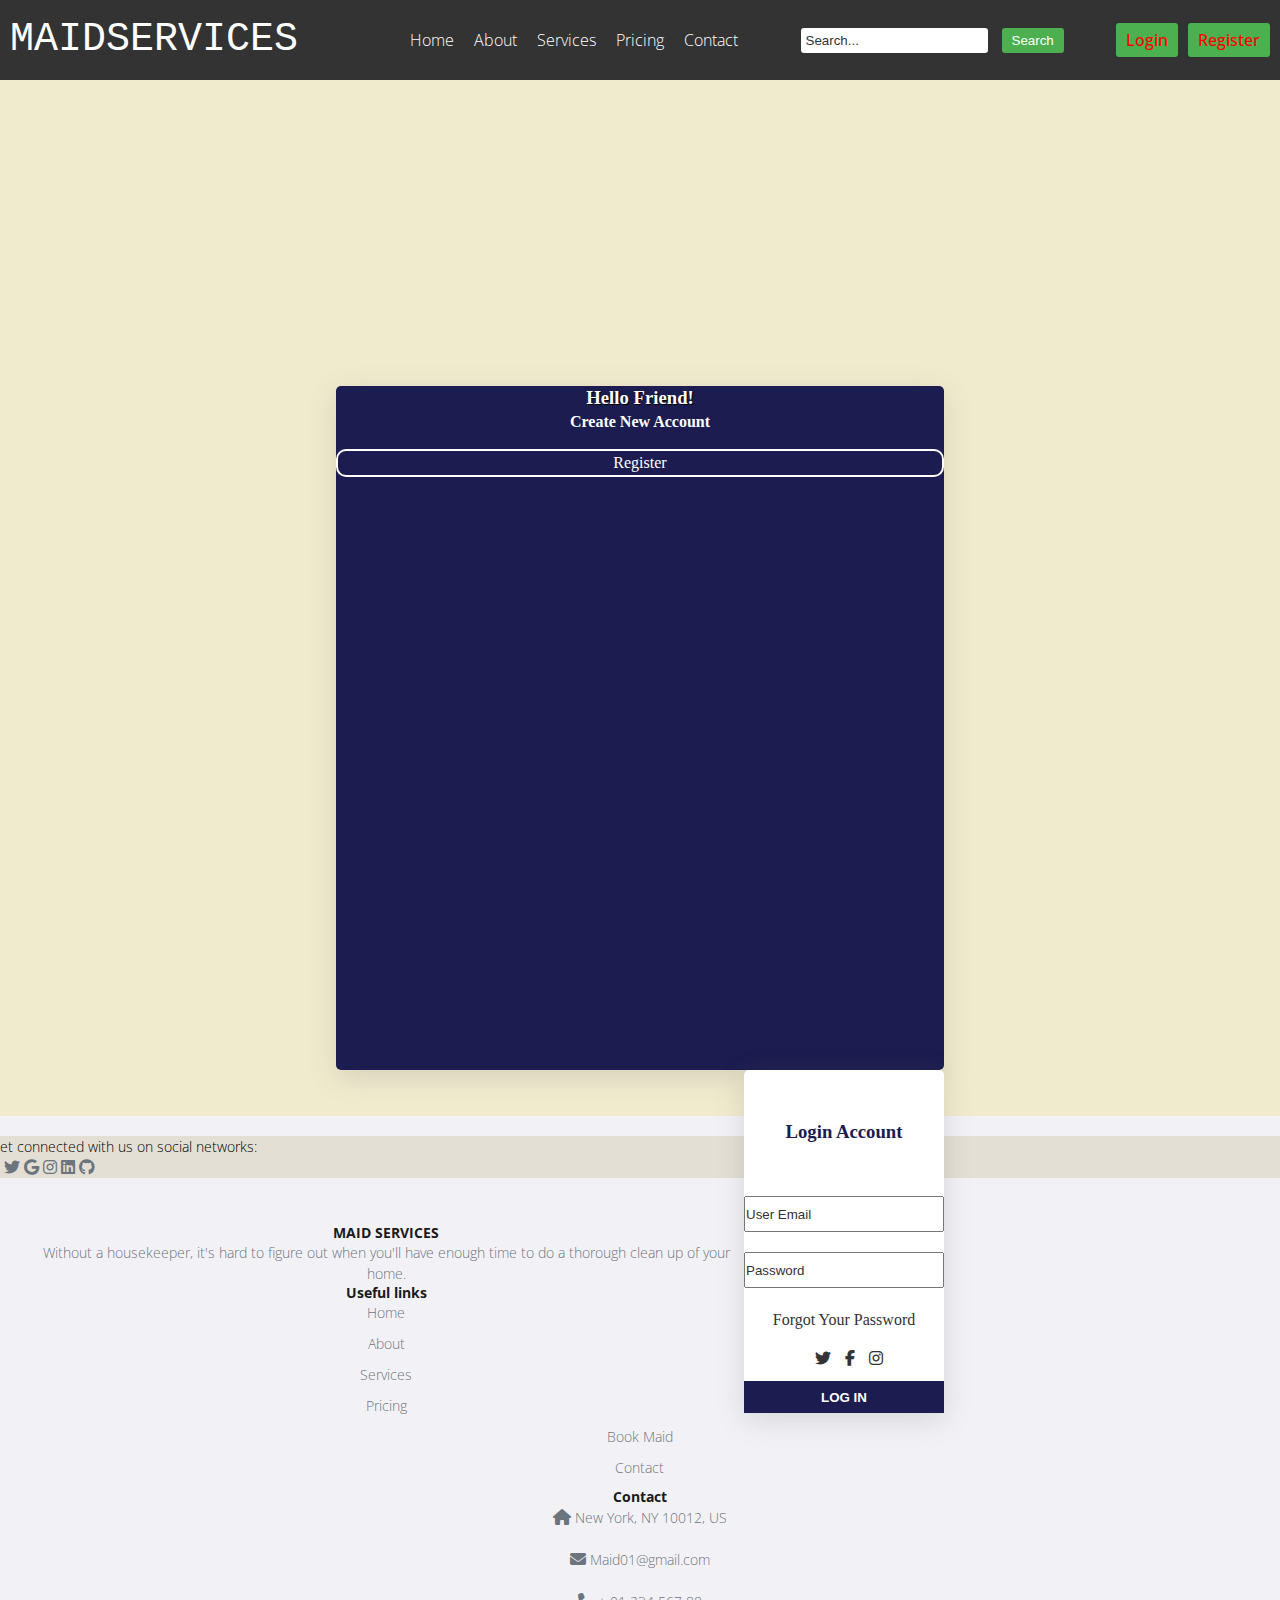
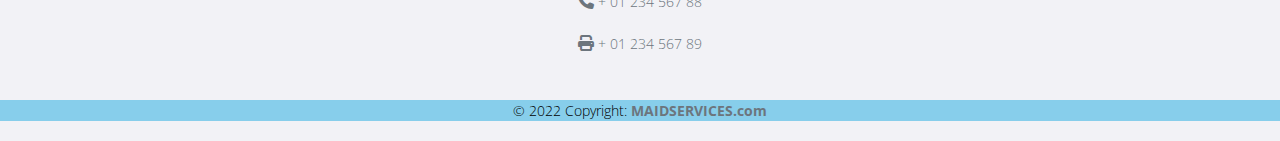
<file: maidBookingProject/src/main/webapp/index.html>
<html lang="en">
    <head>
        <meta charset="UTF-8">
        <meta http-equiv="X-UA-Compatible" content="IE=edge">
        <meta name="viewport" content="width=device-width, initial-scale=1.0">
        <title>Maid Service</title>
        
        <link href="https://cdn.jsdelivr.net/npm/bootstrap@5.3.0-alpha3/dist/css/bootstrap.min.css" rel="stylesheet" integrity="sha384-KK94CHFLLe+nY2dmCWGMq91rCGa5gtU4mk92HdvYe+M/SXH301p5ILy+dN9+nJOZ" crossorigin="anonymous">
        
        <link rel="stylesheet" href="style.css">
        <link rel="stylesheet" href="https://cdnjs.cloudflare.com/ajax/libs/font-awesome/6.2.1/css/all.min.css">

    </head>
    <body>
        <section>
            
            <nav>
                <ul>
                    <li><span style="font-style: bold; font-family: monospace; font-size: 40px;">MAIDSERVICES</span></li>
                </ul>
                <ul style="margin-left: 50px;">
                  <li><a href="#home">Home</a></li>
                  
                  <li><a href="#about">About</a></li>
                  <li><a href="#services">Services</a></li>
                  <li><a href="#pricing">Pricing</a></li>
                  <li><a href="#booking">Book Maid</a></li>
                  <li><a href="#contact">Contact</a></li>
                </ul>
                <form>
                  <input type="text" placeholder="Search...">
                  <button type="submit">Search</button>
                </form>
                <div class="user-buttons">
                 
                  <button class="btn"><a href="/maidBookingProject/register.html">Register</a></button>
                   <button class="btn"  ><a href="/maidBookingProject/logOut">Log Out</a></button>
                </div>
              </nav>
        </section>
              
            <!-- header end -->

            <!--home section start-->
        <section class="home" id="home">
            <div classs="container-fluid">
                   <div class="grid">
                      <div class="home-text">
                        <h1>need maid services? </h1>
                        <p>Without a housekeeper, it's hard to figure out when you'll have enough time to do a thorough clean up of your home. For days your bathrooms may be left dirty, furniture caked with dust and floors stained and dirty. Moreover, many areas in your home require regular cleaning to prolong their lifespan.</p>
                        <div class="btn-wrap">
                        
                                <a href="#about" class="btn">know more</a>
                            </div>
                        </div>
                        <div class="home-img">
                            <img src="images/clean.jpg"alt="img">
                        </div>
                      </div>
                        <div class="home-img">
                            <div class="circle-wrap">
                                <div class="circle"></div>
                            </div>
                        </div>

                    
                   </div>
            </div>
        </section>
            <!--home section  end-->


            <!-- about section start -->

            <section class="about section-padding" id="about">
                <div class="container">
                    <div class="grid">
                        <div class="about-img">
                            <div class="img-box">
                                <img src="images/cleaning.jpg" alt="img">
                                <div class="box box-1">
                                    <span>2.5k</span>
                                    <p>satisfied clients</p>
                                </div>
                            </div>
                        </div>
                        <div class="about-text">
                            <div class="section-title">
                                <span class="title">---- About Us ----</span>
                                <h2 class="sub-title">we're cleaning since 2022</h2>

                            </div>
                            <p>Sweeping, mopping, dusting, and vacuuming to remove dirt, debris, and dust from floors and other surfaces.</p>
                            <p>Washing windows and walls as well as polishing woodwork as needed. Scrubbing toilets, showers, baths, and bathroom sinks as well as removing mildew buildup and mold from various surfaces.A Cleaner is responsible for all basic cleaning in and around the facility or office building. This can entail dusting, mopping, sweeping, vacuuming, and cleaning smudges off windows and doors.</p>
                        </div>
                    </div>
                </div>
            </section>
            <!-- about section end -->


            <!-- service section start -->

            <section class="services section-padding" id="services">
                <div class="container">
                    <div class="section-title">
                        <span class="title">--- Services ---</span>
                                <h2 class="sub-title">what we do</h2>

                    </div>
                    <div class="grid">
                        <!-- services item start -->
                        <div class="services-item">
                            <div class="img-box">
                                <img src="images/floor-cleaning.webp" alt="floor" style="width: 100%; height: 150px;">
                            </div>
                            <h3>Floor Cleaning</h3>
                        </div>
                        <div class="services-item">
                            <div class="img-box">
                                <img src="images/bathroom.jpg" alt="bathroom" style="width: 100%; height: 150px;">
                            </div>
                            <h3>Bathroom Cleaning</h3>
                        </div>
                        <div class="services-item">
                            <div class="img-box">
                                <img src="images/carpet.webp" alt="carpet" >
                            </div>
                            <h3>Carpet Cleaning</h3>
                        </div>
                        <div class="services-item">
                            <div class="img-box">
                                <img src="images/window.jpg" alt="window" style="width: 100%; height: 150px;">
                            </div>
                            <h3>Window Cleaning</h3>
                        </div>
                        
                        <!--services item end  -->
                    </div>
                </div>
            </section>
            <!--service section end-->

            <!--pricing section start-->
            <section class="pricing section-padding" id="pricing">
                <div class="container">
                    <div class="section-title">
                        <span class="title">--- pricing ---</span>
                        <h2 class="sub-title">our pricing plans</h2>
                    </div>
                    <div class="grid">
                        <!--basic plan start-->
                        <div class="pricing-item">
                             <div class="pricing-header">
                                <h3 style="color:red">Basic</h3>
                                <div class="price"><span>$299</span> monthly</div>
                             </div>
                             <div class="pricing-body"></div>
                             <ul>
                                <li><i class="fas fa-check"></i>Floor Cleaning</li>
                                <li><i class="fas fa-check"></i>Window Cleaning</li>
                                <li><i class="fas fa-times"></i>Carpet Cleaning</li>
                                <li><i class="fas fa-times"></i>Bathroom Cleaning</li>
                                <li><i class="fas fa-times"></i>Kitchen Cleaning</li>
                                
                             </ul>
                             <div class="pricing-footer">
                                <a href="#" class="btn">Get Started</a>
                             </div>
                        </div>
                        <!--basic plan end-->

                        <!--standard plan start-->
                        <div class="pricing-item">
                            <div class="pricing-header">
                               <h3 style="color:red">Standard</h3>
                               <div class="price"><span>$499</span> monthly</div>
                            </div>
                            <div class="pricing-body"></div>
                            <ul>
                               <li><i class="fas fa-check"></i>Floor Cleaning</li>
                               <li><i class="fas fa-check"></i>Bathroom Cleaning</li>
                               <li><i class="fas fa-check"></i>Carpet Cleaning</li>
                               <li><i class="fas fa-times"></i>Window Cleaning</li>
                               <li><i class="fas fa-times"></i>Kitchen Cleaning</li>
                               

                               
                            </ul>
                            <div class="pricing-footer">
                               <a href="#" class="btn">Get Started</a>
                            </div>
                       </div>
                        <!--standard plan end-->

                        <!--premium plan start-->
                        <div class="pricing-item">
                            <div class="pricing-header">
                               <h3 style="color:red">Premium</h3>
                               <div class="price"><span>$999</span> monthly</div>
                            </div>
                            <div class="pricing-body"></div>
                            <ul>
                               <li><i class="fas fa-check"></i>Floor Cleaning</li>
                               <li><i class="fas fa-check"></i>Bathroom Cleaning</li>
                               <li><i class="fas fa-check"></i>Carpet Cleaning</li>
                               <li><i class="fas fa-check"></i>Window Cleaning</li>
                               <li><i class="fas fa-check"></i>Kitchen Cleaning</li>
                               
                            </ul>
                            <div class="pricing-footer">
                               <a href="#" class="btn">Get Started</a>
                            </div>
                       </div>
                        <!--premium plan end-->
                    </div>
                </div>
            </section>
            <!--pricing section end-->
            
            <!-- booking section -->
                <div class="container" id="product-cards">
                <div class="section-title">
                    <span class="title" style="color:darkturquoise">--- booking ---</span>
                <h1 class="text-center">Book Maids</h1>
                <div class="row" style="margin-top: 30px;">
                  <div class="col-md-3 py-3 py-md-0">
                    <div class="card" >
                      <img src="images/floor-cleaning.webp" alt="" width="300px">
                      <div class="card-body">
                      
                        <h3>Floor Cleaning</h3>
                        <p>Exclusive floor cleaning finish</p>
                        <div class="star">
                          <i class="fas fa-star checked"></i>
                          <i class="fas fa-star checked"></i>
                          <i class="fas fa-star checked"></i>
                          <i class="fas fa-star checked"></i>
                        </div>
                        
                      </div>
                   <!--   <a class="btn"><button onclick="postOne()">Book Now</button></a> 
                      <button class="btn" onclick="postOne()">Book Now</button>   -->  
                   
                    <button class="btn" onclick="postOne()">Book Now</button>
                    </div>
                  </div>
                
                
      
      
                  <div class="col-md-3 py-3 py-md-0">
                    <div class="card">
                      <img src="images/kitchen.jpeg" alt=""  height="170px"width="300px">
                      <div class="card-body">
                        <h3>Kitchen Cleaning</h3>
                        <p>Super clean with all protection</p>
                        <div class="star">
                          <i class="fas fa-star checked"></i>
                          <i class="fas fa-star checked"></i>
                          <i class="fas fa-star checked"></i>
                          <i class="fas fa-star checked"></i>
                        </div>
                        
                      </div>
                      <button class="btn" onclick="postTwo()">Book Now</button>
                    </div>
                  </div>
      
      
                  <div class="col-md-3 py-3 py-md-0">
                    <div class="card">
                      <img src="images/dusting.jpeg" alt="" height="170px"width="300px">
                      <div class="card-body">
                        <h3>Dusting Furniture</h3>
                        <p>Efficient in cleaning furniture </p>
                        <div class="star">
                          <i class="fas fa-star checked"></i>
                          <i class="fas fa-star checked"></i>
                          <i class="fas fa-star checked"></i>
                          <i class="fas fa-star checked"></i>
                        </div>
                        
                      </div>
                       <button class="btn" onclick="postThree()">Book Now</button> 
                    </div>
                  </div>
      
                  <div class="col-md-3 py-3 py-md-0">
                    <div class="card">
                      <img src="images/bathroom.jpg" alt="" height="170px"width="300px">
                      <div class="card-body">
                        <h3>Bathroom Cleaning</h3>
                        <p>Shine marbles in bathroom</p>
                        <div class="star">
                          <i class="fas fa-star checked"></i>
                          <i class="fas fa-star checked"></i>
                          <i class="fas fa-star checked"></i>
                          <i class="fas fa-star checked"></i>
                        </div>
                        
                      </div>
                       <button class="btn" onclick="postFour()">Book Now</button> 
                    </div>
                  </div>
      
      
                  <div class="col-md-3 py-3 py-md-0">
                    <div class="card">
                      <img src="images/carpet.webp" alt="" height="170px" width="400px">
                      <div class="card-body">
                        <h3>Carpet Cleaning</h3>
                        <p> Leave not a spek of dust</p>
                        <div class="star">
                          <i class="fas fa-star checked"></i>
                          <i class="fas fa-star checked"></i>
                          <i class="fas fa-star checked"></i>
                          <i class="fas fa-star checked"></i>
                        </div>
                       
                      </div>
                       <button class="btn" onclick="postFive()">Book Now</button> 
                    </div>
                  </div>
      
      
      
                  <div class="col-md-3 py-3 py-md-0">
                    <div class="card">
                      <img src="images/door.jpeg" alt="" height="210px" width="500px">
                      <div class="card-body">
                        <h3>Door Cleaning</h3>
                        <p>Ultimate door cleaning</p>
                        <div class="star">
                          <i class="fas fa-star checked"></i>
                          <i class="fas fa-star checked"></i>
                          <i class="fas fa-star checked"></i>
                          <i class="fas fa-star checked"></i>
                        </div>
                       
                      </div>
                       <button class="btn" onclick="postSix()">Book Now</button> 
                    </div>
                  </div>
      
      
      
                  <div class="col-md-3 py-3 py-md-0">
                    <div class="card">
                      <img src="images/washing.jpeg" alt="">
                      <div class="card-body">
                        <h3>Washing clothes</h3>
                        <p> Wasing clothes with extra care </p>
                        <div class="star">
                          <i class="fas fa-star checked"></i>
                          <i class="fas fa-star checked"></i>
                          <i class="fas fa-star checked"></i>
                          <i class="fas fa-star checked"></i>
                        </div>
                        
                      </div>
                      <button class="btn" onclick="postSeven()">Book Now</button> 
                    </div>
                  </div>
      
                  <div class="col-md-3 py-3 py-md-0">
                    <div class="card">
                      <img src="images/window.jpg" alt="" >
                      <div class="card-body">
                        <h3>Window Cleaning</h3>
                        <p>Cleaning window to shine </p>
                        <div class="star">
                          <i class="fas fa-star checked"></i>
                          <i class="fas fa-star checked"></i>
                          <i class="fas fa-star checked"></i>
                          <i class="fas fa-star checked"></i>
                        </div>
                        
                      </div>
                      <button class="btn" onclick="postEight()">Book Now</button> 
                    </div>
                   
                  </div>
                </div>
           
           

            <!-- contact section start -->
            <section id="Contact" class="contact">
                
                
            <div class="container">
                <div class="section-title">
                    <span class="title" style="color: darkturquoise; text-align: center;">--- contact  ---</span>
            <div class="row">
        
        
                
                    <form action="">
                        <h3>Have Any Questions?</h3>
                        <input type="text" placeholder="Your Name" required class="box">
                        <input type="email" placeholder="Your Email" required class="box">
                        <textarea class="box" required placeholder="Your Message" name="" id="" cols="30" rows="10"></textarea>
                        <button class="btn">Send</button>
                    </form>
        
            </div>
        
            </section>
            
            <!-- contact section end-->

             <!-- footer -->
            <footer class="foot">
              <!-- Section: Social media -->
              <section class="d-flex justify-content-center justify-content-lg-between p-4 border-bottom">
                <!-- Left -->
                <div class="me-5 d-none d-lg-block">
                  <span>Get connected with us on social networks:</span>
                </div>
                <!-- Left -->
            
                <!-- Right -->
                <div>
                  <a href="" class="me-4 text-reset">
                    <i class="fab fa-facebook-f" style="font-size: medium;"></i>
                  </a>
                  <a href="" class="me-4 text-reset">
                    <i class="fab fa-twitter" style="font-size: medium;"></i>
                  </a>
                  <a href="" class="me-4 text-reset">
                    <i class="fab fa-google" style="font-size: medium;"></i>
                  </a>
                  <a href="" class="me-4 text-reset">
                    <i class="fab fa-instagram" style="font-size: medium;"></i>
                  </a>
                  <a href="" class="me-4 text-reset">
                    <i class="fab fa-linkedin" style="font-size: medium;"></i>
                  </a>
                  <a href="" class="me-4 text-reset">
                    <i class="fab fa-github" style="font-size: medium;"></i>
                  </a>
                </div>
                <!-- Right -->
              </section>
              <!-- Section: Social media -->
            
              <!-- Section: Links  -->
              <section class="">
                <div class="container text-center text-md-start mt-5">
                  <!-- Grid row -->
                  <div class="row mt-3">
                    <!-- Grid column -->
                    <div class="col-md-3 col-lg-4 col-xl-3 mx-auto mb-4">
                      <!-- Content -->
                      <h4 class="text-uppercase fw-bold mb-4">
                        MAID SERVICES
                      </h4>
                      <p>
                        Without a housekeeper, it's hard to figure out when you'll have enough time to do a thorough clean up of your home. 
                      </p>
                    </div>
                   
            
                    <!-- Grid column -->
                    <div class="col-md-3 col-lg-4 col-xl-3 mx-auto mb-4">
                      <!-- Links -->
                      <h4 class="text-uppercase fw-bold mb-4">Useful links</h4>
                              <ul>
                                <li><a href="#home">Home</a></li>
                  
                                <li><a href="#about">About</a></li>
                                <li><a href="#services">Services</a></li>
                                <li><a href="#pricing">Pricing</a></li>
                                <li><a href="#booking">Book Maid</a></li>
                                <li><a href="#contact">Contact</a></li>
                              </ul>
                    </div>
                    <!-- Grid column -->
            
                    <!-- Grid column -->
                    <div class="col-md-4 col-lg-3 col-xl-3 mx-auto mb-md-0 mb-4">
                      <!-- Links -->
                      <h4 class="text-uppercase fw-bold mb-4">Contact</h4>
                      <p><i class="fa-solid fa-house" style="font-size: medium;"></i>  New York, NY 10012, US</p><br>
                      <p>
                        <i class="fas fa-envelope me-3" style="font-size: medium;"></i>
                        Maid01@gmail.com
                      </p><br>
                      <p><i class="fas fa-phone me-3" style="font-size: medium;"></i> + 01 234 567 88</p><br>
                      <p><i class="fas fa-print me-3" style="font-size: medium;"></i> + 01 234 567 89</p>
                    </div>
                    <!-- Grid column -->
                  </div>
                  <!-- Grid row -->
                </div>
              </section>
              <!-- Section: Links  -->
            
              <!-- Copyright -->
              <div class="text-center p-4" style="background-color: skyblue;">
                © 2022 Copyright:
                <a class="text-reset fw-bold" href="wwwmaidservices.com">MAIDSERVICES.com</a>
              </div>
              <!-- Copyright -->
            </footer>
            <!-- Footer -->
                  </div>
                </div>
            
            
            <!-- 
            
              <script src="./main.js">        
        </script>
             -->
       
        <script>    
        
     // header bg reveal
 
     
        
     
     
     
         function Redirect() {
               window.location = "login.html";
            }   
     
        function autoValidatorCookie(){
    	  
    	 var temp= document.cookie;
    
    	 if(temp.length <= 0){
    		
         		
         		let buttons = document.getElementsByClassName("btn");
         		for (let i = 0; i < buttons.length; i++) {
         		  buttons[i].disabled=true;
         		}	    	
         		 setTimeout('Redirect()', 100); 
    	 }
    	
            }
       
        	 setInterval(autoValidatorCookie, 100);
               
         
          function postOne(){

         var temp1 =  document.cookie.split(";")[0]
         temp1= temp1.split("=")[1];
         var name = document.cookie.split(";")[1];
         name= name.split("=")[1];

          var lname= name.split("_")[1];
          var fname= name.split("_")[0];
           var data= { "email": `${temp1}`  , "FirstName": `${fname}` , "LastName": `${lname}` , "Ordered_Service": "Floor Cleaning" }  
           //console.log("in function parameter  " , data  )
          // console.log("in function parameter  ", document.cookie.split(";") )
           var temp= "para="+JSON.stringify(data);

          
          params = {
                             method : 'post',
                             headers : { 'Content-Type': 'application/json'  } ,
                             body : temp
          }

        const url= "http://localhost:8080/maidBookingProject/serviceBooking"

          fetch(url, params).then(res=>res.text() ).then(data=>{   }  );



        }


          function postTwo(){

              var temp1 =  document.cookie.split(";")[0]
              temp1= temp1.split("=")[1];
              var name = document.cookie.split(";")[1];
              name= name.split("=")[1];

               var lname= name.split("_")[1];
               var fname= name.split("_")[0];
               var data= { "email": `${temp1}`  , "FirstName": `${fname}` , "LastName": `${lname}` , "Ordered_Service": "Kitchen Cleaning" }  
               
               var temp= "para="+JSON.stringify(data);

               
               params = {
                                  method : 'post',
                                  headers : { 'Content-Type': 'application/json'  } ,
                                  body : temp
               }

             const url= "http://localhost:8080/maidBookingProject/serviceBooking"

               fetch(url, params).then(res=>res.text() ).then(data=>{ console.log(data)  }  );



             }

     

          function postThree(){

              var temp1 =  document.cookie.split(";")[0]
              temp1= temp1.split("=")[1];
              var name = document.cookie.split(";")[1];
              name= name.split("=")[1];

               var lname= name.split("_")[1];
               var fname= name.split("_")[0];
               var data= { "email": `${temp1}`  , "FirstName": `${fname}` , "LastName": `${lname}` , "Ordered_Service": "Dusting Furniture" }  
               
               var temp= "para="+JSON.stringify(data);

               
               params = {
                                  method : 'post',
                                  headers : { 'Content-Type': 'application/json'  } ,
                                  body : temp
               }

             const url= "http://localhost:8080/maidBookingProject/serviceBooking"

               fetch(url, params).then(res=>res.text() ).then(data=>{ console.log(data)  }  );



             }


          function postFour(){

              var temp1 =  document.cookie.split(";")[0]
              temp1= temp1.split("=")[1];
              var name = document.cookie.split(";")[1];
              name= name.split("=")[1];

               var lname= name.split("_")[1];
               var fname= name.split("_")[0];
               var data= { "email": `${temp1}`  , "FirstName": `${fname}` , "LastName": `${lname}` , "Ordered_Service": "Bathroom Cleaning" }  
               
               var temp= "para="+JSON.stringify(data);

               
               params = {
                                  method : 'post',
                                  headers : { 'Content-Type': 'application/json'  } ,
                                  body : temp
               }

             const url= "http://localhost:8080/maidBookingProject/serviceBooking"

               fetch(url, params).then(res=>res.text() ).then(data=>{ console.log(data)  }  );



             }

          
          function postFive(){

              var temp1 =  document.cookie.split(";")[0]
              temp1= temp1.split("=")[1];
              var name = document.cookie.split(";")[1];
              name= name.split("=")[1];

               var lname= name.split("_")[1];
               var fname= name.split("_")[0];
               var data= { "email": `${temp1}`  , "FirstName": `${fname}` , "LastName": `${lname}` , "Ordered_Service": "Carpet Cleaning" }  
               
               var temp= "para="+JSON.stringify(data);

               
               params = {
                                  method : 'post',
                                  headers : { 'Content-Type': 'application/json'  } ,
                                  body : temp
               }

             const url= "http://localhost:8080/maidBookingProject/serviceBooking"

               fetch(url, params).then(res=>res.text() ).then(data=>{ console.log(data)  }  );



             }


          function postSix(){

              var temp1 =  document.cookie.split(";")[0]
              temp1= temp1.split("=")[1];
              var name = document.cookie.split(";")[1];
              name= name.split("=")[1];

               var lname= name.split("_")[1];
               var fname= name.split("_")[0];
               var data= { "email": `${temp1}`  , "FirstName": `${fname}` , "LastName": `${lname}` , "Ordered_Service": "Door Cleaning" }  
               
               var temp= "para="+JSON.stringify(data);

               
               params = {
                                  method : 'post',
                                  headers : { 'Content-Type': 'application/json'  } ,
                                  body : temp
               }

             const url= "http://localhost:8080/maidBookingProject/serviceBooking"

               fetch(url, params).then(res=>res.text() ).then(data=>{ console.log(data)  }  );



             }


          function postSeven(){

              var temp1 =  document.cookie.split(";")[0]
              temp1= temp1.split("=")[1];
              var name = document.cookie.split(";")[1];
              name= name.split("=")[1];

               var lname= name.split("_")[1];
               var fname= name.split("_")[0];
               var data= { "email": `${temp1}`  , "FirstName": `${fname}` , "LastName": `${lname}` , "Ordered_Service": "Washing Clothes" }  
               
               var temp= "para="+JSON.stringify(data);

               
               params = {
                                  method : 'post',
                                  headers : { 'Content-Type': 'application/json'  } ,
                                  body : temp
               }

             const url= "http://localhost:8080/maidBookingProject/serviceBooking"

               fetch(url, params).then(res=>res.text() ).then(data=>{ console.log(data)  }  );



             }


          function postEight(){

              var temp1 =  document.cookie.split(";")[0]
              temp1= temp1.split("=")[1];
              var name = document.cookie.split(";")[1];
              name= name.split("=")[1];

               var lname= name.split("_")[1];
               var fname= name.split("_")[0];
               var data= { "email": `${temp1}`  , "FirstName": `${fname}` , "LastName": `${lname}` , "Ordered_Service": "Window Cleaning" }  
               
               var temp= "para="+JSON.stringify(data);

               
               params = {
                                  method : 'post',
                                  headers : { 'Content-Type': 'application/json'  } ,
                                  body : temp
               }

             const url= "http://localhost:8080/maidBookingProject/serviceBooking"

               fetch(url, params).then(res=>res.text() ).then(data=>{ console.log(data)  }  );



             }

          
            function func(){
        		
        		console.log("It is okay...")
        	}
          
          
          
        
        </script>
        
    </body>
    </html>
</file>
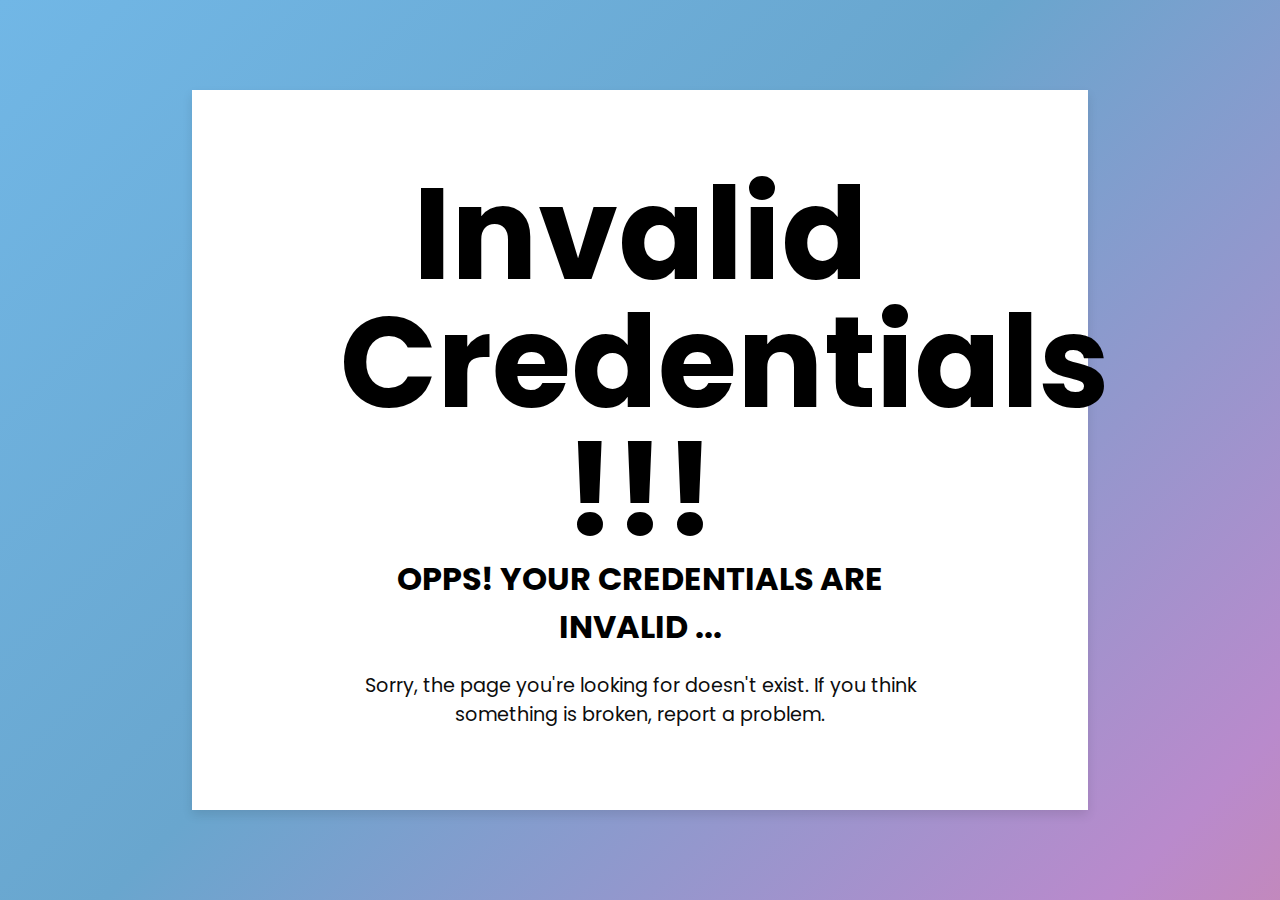
<file: maidBookingProject/src/main/webapp/errorPage.html>
<!DOCTYPE html>
<!-- Created By CodingNepal -->
<html lang="en" dir="ltr">
   <head>
      <meta charset="utf-8">
      
      <style>
 @import url('https://fonts.googleapis.com/css?family=Poppins:400,500,600,700&display=swap');

  *{
  margin: 0;
  padding: 0;
  outline: none;
  box-sizing: border-box;
  font-family: 'Poppins', sans-serif;
}
body{
  height: 100vh;
  background: -webkit-repeating-linear-gradient(-45deg, #71b7e6, #69a6ce, #b98acc, #ee8176, #b98acc, #69a6ce, #9b59b6);
  background-size: 400%;
}
#error-page{
  position: absolute;
  top: 10%;
  left: 15%;
  right: 15%;
  bottom: 10%;
  display: flex;
  align-items: center;
  justify-content: center;
  background: #fff;
  box-shadow: 0px 5px 10px rgba(0,0,0,0.1);
}
#error-page .content{
  max-width: 600px;
  text-align: center;
}
.content h2.header{
  font-size: 10vw;
  line-height: 1em;
  position: relative;
}
.content h2.header:after{
  position: absolute;
  content: attr(data-text);
  top: 0;
  left: 0;
  right: 0;
  background: -webkit-repeating-linear-gradient(-45deg, #71b7e6, #69a6ce, #b98acc, #ee8176, #b98acc, #69a6ce, #9b59b6);
  background-size: 400%;
  -webkit-background-clip: text;
  -webkit-text-fill-color: transparent;
  text-shadow: 1px 1px 2px rgba(255,255,255,0.25);
  animation: animate 10s ease-in-out infinite;
}
@keyframes animate {
  0%{
    background-position: 0 0;
  }
  25%{
    background-position: 100% 0;
  }
  50%{
    background-position: 100% 100%;
  }
  75%{
    background-position: 0% 100%;
  }
  100%{
    background-position: 0% 0%;
  }
}
.content h4{
  font-size: 1.5em;
  margin-bottom: 20px;
  text-transform: uppercase;
  color: #000;
  font-size: 2em;
  max-width: 600px;
  position: relative;
}
.content h4:after{
  position: absolute;
  content: attr(data-text);
  top: 0;
  left: 0;
  right: 0;
  text-shadow: 1px 1px 2px rgba(255,255,255,0.4);
  -webkit-background-clip: text;
  -webkit-text-fill-color: transparent;
}
.content p{
  font-size: 1.2em;
  color: #0d0d0d;
}
.content .btns{
  margin: 25px 0;
  display: inline-flex;
}
.content .btns a{
  display: inline-block;
  margin: 0 10px;
  text-decoration: none;
  border: 2px solid #69a6ce;
  color: #69a6ce;
  font-weight: 500;
  padding: 10px 25px;
  border-radius: 25px;
  text-transform: uppercase;
  transition: all 0.3s ease;
}
.content .btns a:hover{
  background: #69a6ce;
  color: #fff;
}
 
</style>
      <title>Error Page</title>  
   </head>
   <body>
      <div id="error-page">
         <div class="content">
            <h2 class="header" >
              Invalid Credentials !!!
            </h2>
            <h4 >
               Opps! Your credentials are invalid ...
            </h4>
            <p>
               Sorry, the page you're looking for doesn't exist. If you think something is broken, report a problem.
            </p>
           <!--<div class="btns">
               <a href="">return home</a>
               <a href="">report problem</a>
            </div>
             -->      
              </div>
      </div>
   </body>
</html>
</file>
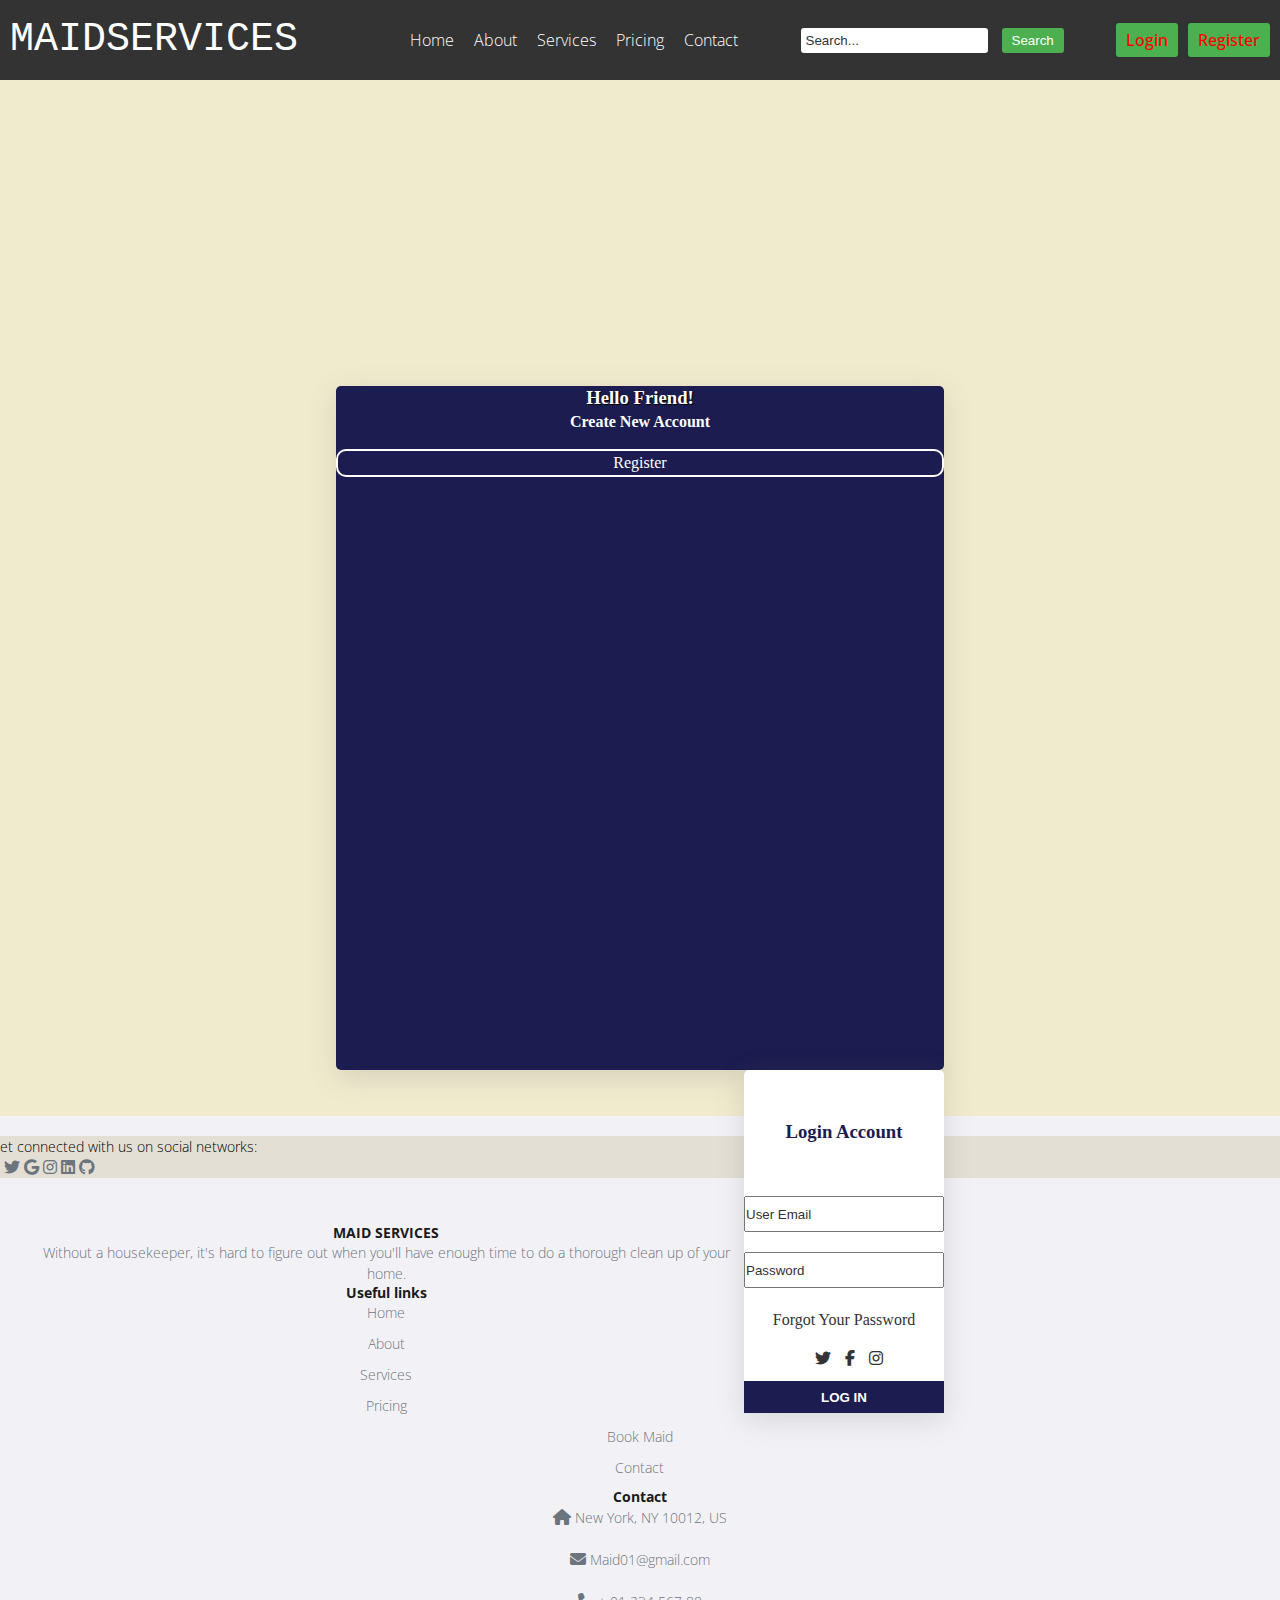
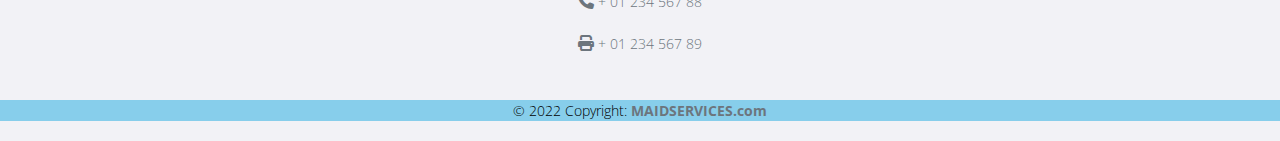
<file: maidBookingProject/src/main/webapp/login.html>
<!DOCTYPE html>
    <html lang="en">
    <head>
        <meta charset="UTF-8">
        <meta http-equiv="X-UA-Compatible" content="IE=edge">
        <meta name="viewport" content="width=device-width, initial-scale=1.0">
        <title>Maid Service</title>
        <link href="https://cdn.jsdelivr.net/npm/bootstrap@5.3.0-alpha3/dist/css/bootstrap.min.css" rel="stylesheet" integrity="sha384-KK94CHFLLe+nY2dmCWGMq91rCGa5gtU4mk92HdvYe+M/SXH301p5ILy+dN9+nJOZ" crossorigin="anonymous">
        
        <link rel="stylesheet" href="style.css">
        <link rel="stylesheet" href="https://cdnjs.cloudflare.com/ajax/libs/font-awesome/6.2.1/css/all.min.css">
        <style>
            @import url("https://fonts.googleapis.com/css2?family=Open+Sans&display=swap");
* {
  box-sizing: border-box;
}

body {
  font-family: "Open Sans", sans-serif;
  background-color: #f0eaccf3;
  font-size: 16px;
}

h1,
h2,
h3,
h4,
h5,
h6 {
  padding: 0;
  margin: 0;
}

.container {
  max-width: 98vw;
  margin: 30px auto;
  padding: 1rem;
  /* background-color: #fff; */
}

.text-center {
  text-align: center;
}

.login .container {
  max-width: 460px;
  margin: 3rem auto;
  padding: 2rem;
  border: 1px solid #ddd;
  border-radius: 0.25rem;
  background-color: #fff;
}

.input {
  appearance: none;
  display: block;
  width: 100%;
  color: #333;
  border: 1px solid rbg(180, 180, 180);
  background-color: white;
  padding: 1rem;
  border-radius: 0.25rem;
}

.input.input-error {
  border: 1px solid red;
}

.input.input-error:focus {
  border: 1px solid red;
}

.input:focus {
  outline: none;
  border: 1px solid #0084ff;
  background-clip: padding-box;
}

.error-message {
  font-size: 0.85rem;
  color: red;
}

.button {
  background-color: #0084ff;
  padding: 1rem;
  border: none;
  color: #fff;
  font-weight: bold;
  display: block;
  width: 100%;
  text-align: center;
  cursor: pointer;
  font-size: 1rem;
}

.button:hover {
  filter: brightness(110%);
}

.foot{
  margin-left:-10px;
  margin-right: -10px;
}
</style>

        
    </head>
    <body>
        
        
        <section>
            
          <nav>
              <ul>
                  <li><span style="font-style: bold; font-family: monospace; font-size: 40px;">MAIDSERVICES</span></li>
              </ul>
              <ul style="margin-left: 50px;">
                <li><a class="btnFurther" href="index.html#home">Home</a></li>
                
                <li><a class="btnFurther" href="index.html#about">About</a></li>
                <li><a class="btnFurther" href="index.html#services">Services</a></li>
                <li><a class="btnFurther" href="index.html#pricing">Pricing</a></li>
                <li><a class="btnFurther" href="index.html#contact">Contact</a></li>
              </ul>
              <form>
                <input type="text" placeholder="Search...">
                <button type="submit">Search</button>
              </form>
              <div class="user-buttons">
                <button class="btn"><a href="login.html">Login</a></button>
                <button class="btn"><a href="register.html">Register</a></button>
              </div>
            </nav>
      </section>

            <!-- login -->
           <div class="container login" style="margin-top: 90px;">
            <div class="row">
                <div class="col-md-4" id="side1">
                    <h3>Hello Friend!</h3>
                    <p>Create New Account</p>
                    <div id="btn"><a href="register.html">Register</a></div>
                </div>
                <div class="col-md-8" id="side2">
                    <h3>Login Account</h3>
                    <form action="loginPage" name="myForm" method="post" onsubmit="return validateForm()" class="inp">
                    
                        <input type="email" name="email" id="one" placeholder="User Email" required><br>
                       
                        <input type="password" name="pass" id="two" placeholder="Password" required> <br>
                         
                       <!-- <button  >Login</button> --> 
                        
                    
                   
                               <p>Forgot Your Password</p>
                    <div class="icons">
                        <i class="fa-brands fa-twitter"></i>
                        <i class="fa-brands fa-facebook-f"></i>
                        <i class="fa-brands fa-instagram"></i>
                    </div>
                    <div id="login"><button type="submit"  id="loginButton">LOG IN</button></div>  </form>
                </div>
            </div>
        </div> 
        <!--footer start-->
        <script>
        
        function Redirect() {
            window.location = "index.html";
         } 
        
        function cookieChecker(){
        	
        	 var temp= document.cookie;
        	 if(temp.length >= 1){
        		         			    	
             		 setTimeout('Redirect()', 250); 
        	 }else{ 
        		
        		let buttons = document.getElementsByClassName("btnFurther");
          		for (let i = 0; i < buttons.length; i++) {
          		     buttons[i].style.pointerEvents  = 'none';
          		}
        	 }
        }
        
        setInterval(cookieChecker, 500);
       function validateForm(){
        	
    	   console.log("The input value of login");
    	   var a= document.getElementById("one").value;
    	   var b= document.getElementById("two").value;
    	   var submitButton= document.getElementById("loginButton");
    	  
    	
    	  
    	  
    		
    		  if(a== ""){ 
    			 
    			  return false;
    		  }else if(b==""){ 
    			  
    			  return false;  		  
    	      }else{
    		   
    			return true;
    	   }
    	  
    	  
        }
        
      
        
        </script>
       
       <footer class="foot">
        <!-- Section: Social media -->
        <section class="d-flex justify-content-center justify-content-lg-between p-4 border-bottom">
          <!-- Left -->
          <div class="me-5 d-none d-lg-block">
            <span>Get connected with us on social networks:</span>
          </div>
          <!-- Left -->
      
          <!-- Right -->
          <div>
            <a href="" class="me-4 text-reset">
              <i class="fab fa-facebook-f" style="font-size: medium;"></i>
            </a>
            <a href="" class="me-4 text-reset">
              <i class="fab fa-twitter" style="font-size: medium;"></i>
            </a>
            <a href="" class="me-4 text-reset">
              <i class="fab fa-google" style="font-size: medium;"></i>
            </a>
            <a href="" class="me-4 text-reset">
              <i class="fab fa-instagram" style="font-size: medium;"></i>
            </a>
            <a href="" class="me-4 text-reset">
              <i class="fab fa-linkedin" style="font-size: medium;"></i>
            </a>
            <a href="" class="me-4 text-reset">
              <i class="fab fa-github" style="font-size: medium;"></i>
            </a>
          </div>
          <!-- Right -->
        </section>
        <!-- Section: Social media -->
      
        <!-- Section: Links  -->
        <section class="">
          <div class="container text-center text-md-start mt-5">
            <!-- Grid row -->
            <div class="row mt-3">
              <!-- Grid column -->
              <div class="col-md-3 col-lg-4 col-xl-3 mx-auto mb-4">
                <!-- Content -->
                <h4 class="text-uppercase fw-bold mb-4">
                  MAID SERVICES
                </h4>
                <p>
                  Without a housekeeper, it's hard to figure out when you'll have enough time to do a thorough clean up of your home. 
                </p>
              </div>
             
      
              <!-- Grid column -->
              <div class="col-md-3 col-lg-4 col-xl-3 mx-auto mb-4">
                <!-- Links -->
                <h4 class="text-uppercase fw-bold mb-4">Useful links</h4>
                        <ul>
                          <li><a href="#home">Home</a></li>
            
                          <li><a href="#about">About</a></li>
                          <li><a href="#services">Services</a></li>
                          <li><a href="#pricing">Pricing</a></li>
                          <li><a href="#booking">Book Maid</a></li>
                          <li><a href="#contact">Contact</a></li>
                        </ul>
              </div>
              <!-- Grid column -->
      
              <!-- Grid column -->
              <div class="col-md-4 col-lg-3 col-xl-3 mx-auto mb-md-0 mb-4">
                <!-- Links -->
                <h4 class="text-uppercase fw-bold mb-4">Contact</h4>
                <p><i class="fa-solid fa-house" style="font-size: medium;"></i>  New York, NY 10012, US</p><br>
                <p>
                  <i class="fas fa-envelope me-3" style="font-size: medium;"></i>
                  Maid01@gmail.com
                </p><br>
                <p><i class="fas fa-phone me-3" style="font-size: medium;"></i> + 01 234 567 88</p><br>
                <p><i class="fas fa-print me-3" style="font-size: medium;"></i> + 01 234 567 89</p>
              </div>
              <!-- Grid column -->
            </div>
            <!-- Grid row -->
          </div>
        </section>
        <!-- Section: Links  -->
      
        <!-- Copyright -->
        <div class="text-center p-4" style="background-color: skyblue;">
          © 2022 Copyright:
          <a class="text-reset fw-bold" href="wwwmaidservices.com">MAIDSERVICES.com</a>
        </div>
        <!-- Copyright -->
      </footer>
      
      <!--footer end-->
        
        
        
</div>

</body>


</html>
</file>
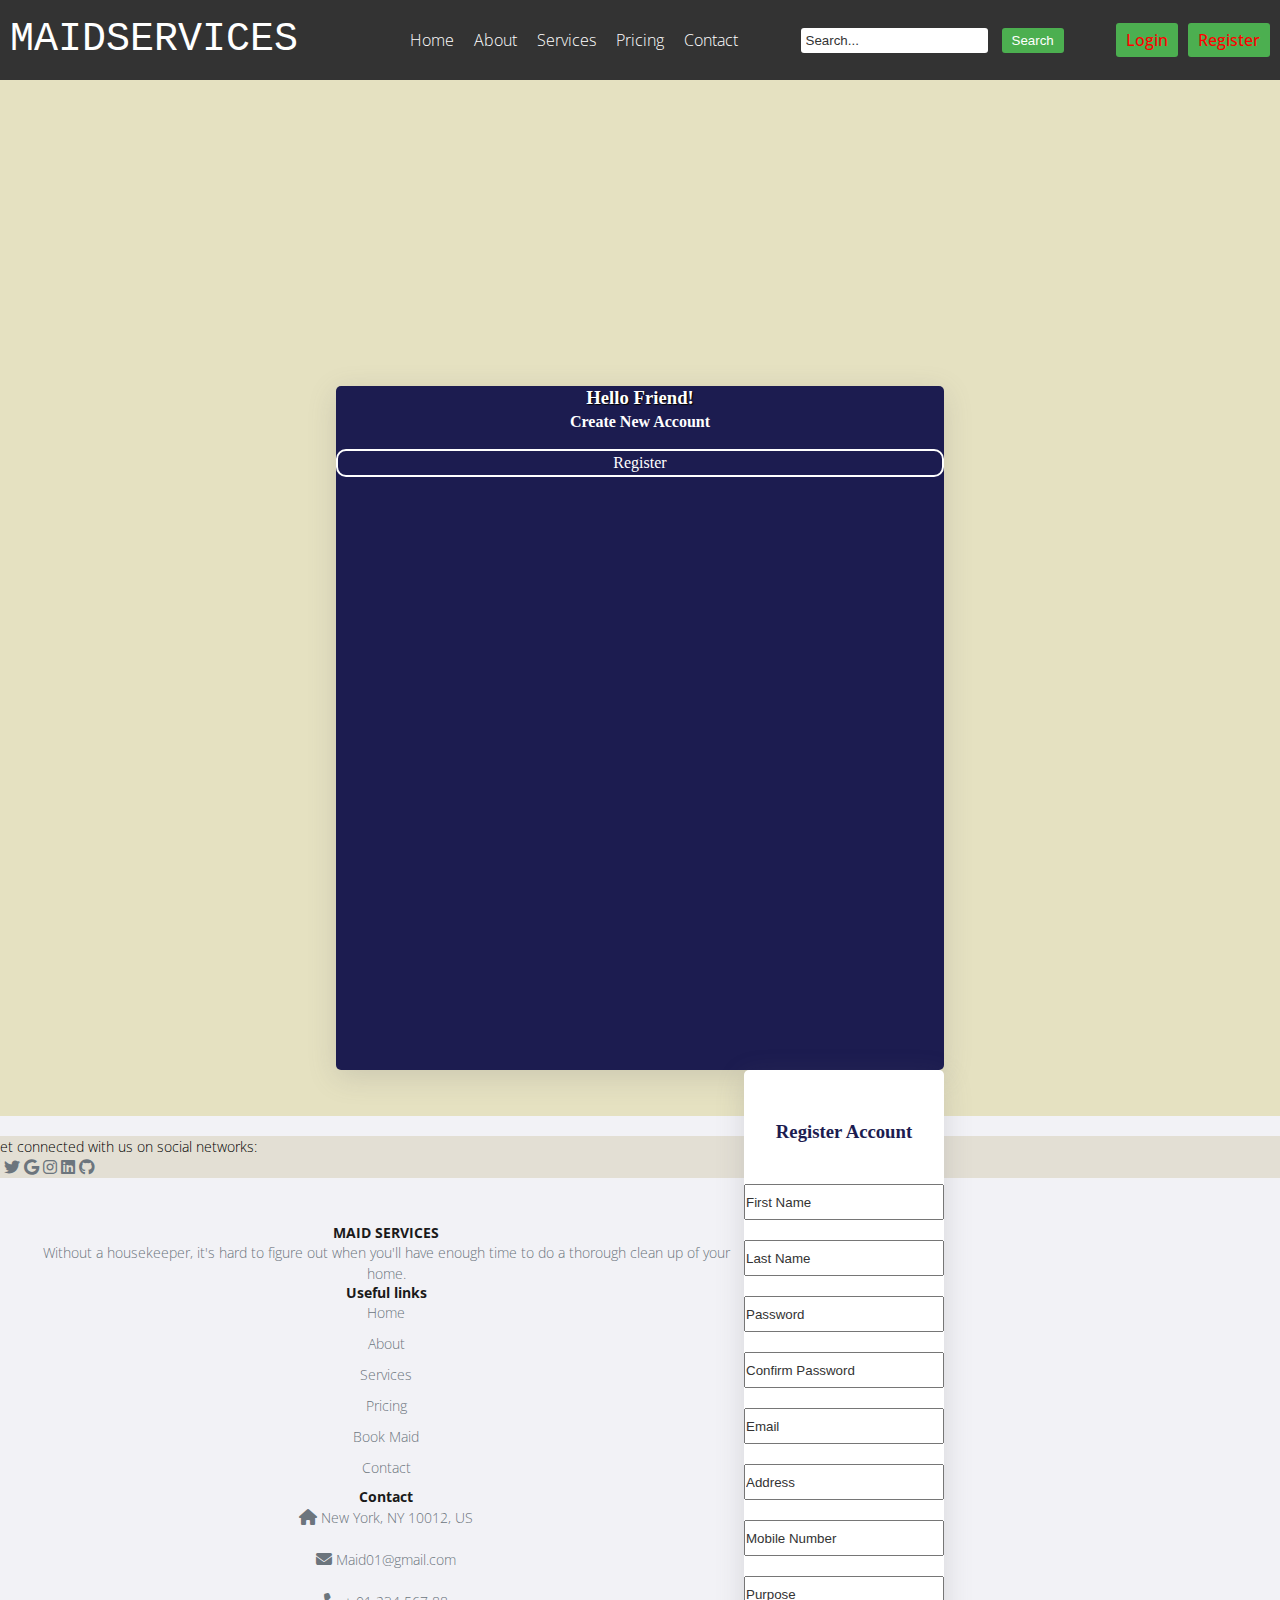
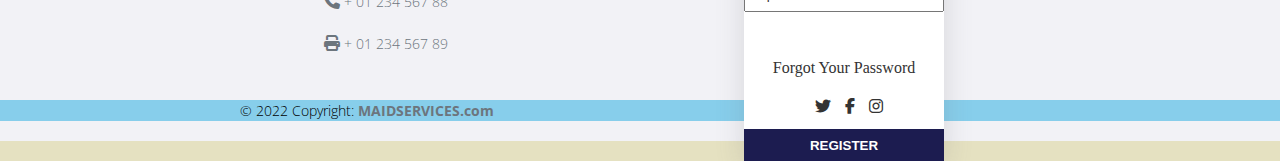
<file: maidBookingProject/src/main/webapp/register.html>
<!DOCTYPE html>
    <html lang="en">
    <head>
        <meta charset="UTF-8">
        <meta http-equiv="X-UA-Compatible" content="IE=edge">
        <meta name="viewport" content="width=device-width, initial-scale=1.0">
        <title>Maid Service</title>
        <link href="https://cdn.jsdelivr.net/npm/bootstrap@5.3.0-alpha3/dist/css/bootstrap.min.css" rel="stylesheet" integrity="sha384-KK94CHFLLe+nY2dmCWGMq91rCGa5gtU4mk92HdvYe+M/SXH301p5ILy+dN9+nJOZ" crossorigin="anonymous">
        
        <link rel="stylesheet" href="style.css">
        <link rel="stylesheet" href="https://cdnjs.cloudflare.com/ajax/libs/font-awesome/6.2.1/css/all.min.css">
        <style>
            @import url("https://fonts.googleapis.com/css2?family=Open+Sans&display=swap");
* {
  box-sizing: border-box;
  
}

body {
  font-family: "Open Sans", sans-serif;
  background-color: rgb(229, 225, 193);
  font-size: 16px;
}

h1,
h2,
h3,
h4,
h5,
h6 {
  padding: 0;
  margin: 0;
}

.container {
  max-width: 98vw;
  margin: 30px auto;
  padding: 1rem;
 
  /* background-color: #fff; */
}

.text-center {
  text-align: center;
}

.login .container {
  max-width: 460px;
  margin: 3rem auto;
  padding: 2rem;
  border: 1px solid #ddd;
  border-radius: 0.25rem;
  background-color: #fff;
  
}

.input {
  appearance: none;
  display: block;
  width: 100%;
  color: #333;
  border: 1px solid rbg(180, 180, 180);
  background-color: white;
  padding: 1rem;
  border-radius: 0.25rem;
  
}

.input.input-error {
  border: 1px solid red;
}

.input.input-error:focus {
  border: 1px solid red;
}

.input:focus {
  outline: none;
  border: 1px solid #0084ff;
  background-clip: padding-box;
}

.error-message {
  font-size: 0.85rem;
  color: red;
}

.button {
  background-color: #0084ff;
  padding: 1rem;
  border: none;
  color: #fff;
  font-weight: bold;
  display: block;
  width: 100%;
  text-align: center;
  cursor: pointer;
  font-size: 1rem;
}

.button:hover {
  filter: brightness(110%);
}
.border-transparent {
  border-color: transparent;
  background-color:aqua;
}

.foot{
  margin-left:-10px;
  margin-right: -10px;
}


</style>
    </head>
    <body>
      <section>
            
        <nav>
            <ul>
                <li><span style="font-style: bold; font-family: monospace; font-size: 40px;">MAIDSERVICES</span></li>
            </ul>
            <ul style="margin-left: 50px;">
              <li><a class="btnFurther" href="index.html#home">Home</a></li>
              
              <li><a class="btnFurther" href="index.html#about">About</a></li>
              <li><a class="btnFurther" href="index.html#services">Services</a></li>
              <li><a class="btnFurther" href="index.html#pricing">Pricing</a></li>
              <!-- <li><a href="#team">Team</a></li> -->
              <li><a class="btnFurther" href="index.html#contact">Contact</a></li>
            </ul>
            <form>
              <input type="text" placeholder="Search...">
              <button type="submit">Search</button>
            </form>
            <div class="user-buttons">
              <button class="btn"><a href="login.html">Login</a></button>
              <button class="btn"><a href="register.html">Register</a></button>
            </div>
          </nav>
    </section>
             <!-- register --> 
         <div class="container login" style="margin-top: 90px;">
            <div class="row">
                <div class="col-md-4" id="side1">
                    <h3>Hello Friend!</h3>
                    <p>Create New Account</p>
                    <div id="btn"><a href="register.html">Register</a></div>
                </div>
                <div class="col-md-8" id="side2">
                    <h3>Register Account</h3>
                    <form  action="registrationPage"  onsubmit="return validateForm()" method="post" >
                    
                    <div class="inp" style="margin-top: 20px;">
                      <input type="text" name="firstNameOfClient" placeholder="First Name" required><br>
                      <input type="text" name="lastNameOfClient" placeholder="Last Name" required><br>
                      <input type="password" id="pass" name="pass" placeholder="Password" required><br>
                      <input type="password" id="cpass" name="cpass" placeholder="Confirm Password" required><br>
                      <input type="email" name="email" placeholder="Email" required><br>
                      <input type="address" name="addressOfClient" placeholder="Address" required><br>
                       <input type="address" name="mobileNumber" placeholder="Mobile Number" required><br>
                        <input type="address" name="requirement" placeholder="Purpose" required><br><br>
                       
                    </div>
                        
                          
                       
                    
                    <p>Forgot Your Password</p>
                    <div class="icons">
                        <i class="fa-brands fa-twitter"></i>
                        <i class="fa-brands fa-facebook-f"></i>
                        <i class="fa-brands fa-instagram"></i>
                    </div>
                    <div id="login"><button tyoe="submit">REGISTER</button></div>
                    </form>
                    <script>
                    function validateForm(){
                    	
                    	
                  	   var a= document.getElementById("pass").value;
                  	   var b= document.getElementById("cpass").value;
                  	  if(a != b){
                  		  return false;
                  		  
                  	  }else{ 
                  		  
                  		  return true; }
                  	  
                    	
                    }
                    
                    function validateButton(){
                    	 var temp= document.cookie;
                    	 if(temp.length <= 1){                  		         			    	
                    		 let buttons = document.getElementsByClassName("btnFurther");
                       		 for (let i = 0; i < buttons.length; i++){
                       		      buttons[i].style.pointerEvents  = 'none';
                       		 }
                       		   }	}
                    setInterval(validateButton, 500);
                    
                    </script>
                </div>
            </div>
        </div>
        <!--footer start-->
        
        <footer class="foot">
          <!-- Section: Social media -->
          <section class="d-flex justify-content-center justify-content-lg-between p-4 border-bottom">
            <!-- Left -->
            <div class="me-5 d-none d-lg-block">
              <span>Get connected with us on social networks:</span>
            </div>
            <!-- Left -->
        
            <!-- Right -->
            <div>
              <a href="" class="me-4 text-reset">
                <i class="fab fa-facebook-f" style="font-size: medium;"></i>
              </a>
              <a href="" class="me-4 text-reset">
                <i class="fab fa-twitter" style="font-size: medium;"></i>
              </a>
              <a href="" class="me-4 text-reset">
                <i class="fab fa-google" style="font-size: medium;"></i>
              </a>
              <a href="" class="me-4 text-reset">
                <i class="fab fa-instagram" style="font-size: medium;"></i>
              </a>
              <a href="" class="me-4 text-reset">
                <i class="fab fa-linkedin" style="font-size: medium;"></i>
              </a>
              <a href="" class="me-4 text-reset">
                <i class="fab fa-github" style="font-size: medium;"></i>
              </a>
            </div>
            <!-- Right -->
          </section>
          <!-- Section: Social media -->
        
          <!-- Section: Links  -->
          <section class="">
            <div class="container text-center text-md-start mt-5">
              <!-- Grid row -->
              <div class="row mt-3">
                <!-- Grid column -->
                <div class="col-md-3 col-lg-4 col-xl-3 mx-auto mb-4">
                  <!-- Content -->
                  <h4 class="text-uppercase fw-bold mb-4">
                    MAID SERVICES
                  </h4>
                  <p>
                    Without a housekeeper, it's hard to figure out when you'll have enough time to do a thorough clean up of your home. 
                  </p>
                </div>
               
        
                <!-- Grid column -->
                <div class="col-md-3 col-lg-4 col-xl-3 mx-auto mb-4">
                  <!-- Links -->
                  <h4 class="text-uppercase fw-bold mb-4">Useful links</h4>
                          <ul>
                            <li><a href="#home">Home</a></li>
              
                            <li><a href="#about">About</a></li>
                            <li><a href="#services">Services</a></li>
                            <li><a href="#pricing">Pricing</a></li>
                            <li><a href="#booking">Book Maid</a></li>
                            <li><a href="#contact">Contact</a></li>
                          </ul>
                </div>
                <!-- Grid column -->
        
                <!-- Grid column -->
                <div class="col-md-4 col-lg-3 col-xl-3 mx-auto mb-md-0 mb-4">
                  <!-- Links -->
                  <h4 class="text-uppercase fw-bold mb-4">Contact</h4>
                  <p><i class="fa-solid fa-house" style="font-size: medium;"></i>  New York, NY 10012, US</p><br>
                  <p>
                    <i class="fas fa-envelope me-3" style="font-size: medium;"></i>
                    Maid01@gmail.com
                  </p><br>
                  <p><i class="fas fa-phone me-3" style="font-size: medium;"></i> + 01 234 567 88</p><br>
                  <p><i class="fas fa-print me-3" style="font-size: medium;"></i> + 01 234 567 89</p>
                </div>
                <!-- Grid column -->
              </div>
              <!-- Grid row -->
            </div>
          </section>
          <!-- Section: Links  -->
        
          <!-- Copyright -->
          <div class="text-center p-4" style="background-color: skyblue;">
            © 2022 Copyright:
            <a class="text-reset fw-bold" href="wwwmaidservices.com">MAIDSERVICES.com</a>
          </div>
          <!-- Copyright -->
        </footer>
        
      <!--footer end-->
</file>
<file: maidBookingProject/src/main/webapp/style.css>
.top-navbar{
    width: 100%;
    height: 7vh;
    /* background-image: url(image/gradient.jpeg); */
    display: flex;
    align-items: center;
    text-align: center;
    justify-content: space-between;
}


.top-icons{
  
    margin-left: 5px;
}

.top-icons{
    font-size: 20px;
    color: black;
    cursor:pointer;
    margin-left: 10px;
}

.other-links{
    margin-right: 33px;
}

.other-links{
    color: black;
    font-size: 20px;
    margin-left: 10px;
    cursor: pointer;
}

#btn-login{
    width: 100px;
    border: 2px solid transparent;
    background-color: blue;
    color: white;
    font-weight: bold;
    border-radius: 5px;
    height:3ch;
    /* transition: 0.5s ease; */
    cursor: pointer;
    margin-top: 10px;
    margin-right:20px;

}

#btn-login a{
    text-decoration: none;
    color: white;
    /* transition: 0.5s ease; */
}

#btn-login a:hover{
    background-color:blue;
    color:white;
}

#btn-register{
    width: 100px;
    height: 50vh;
    border: 2px solid transparent;
    background-color: blue;
    color: white;
    font-weight: bold;
    border-radius: 5px;
    height:3ch;
    transition: 0.5s ease;
    cursor: pointer;

}


#btn-register a{
    text-decoration: none;
    color: white;
    transition: 0.5s ease;
}


#btn-register a:hover{
    background-color:blue;
    color:white;
}

/* variables */
:root{
    --hue:20;
    --saturation:70%;
    --lightness:55%;
    --main-color:hsl(var(--hue),(var(--saturation)),var(--lightness));


/* text color */
--text-white:hsl(0,0%,100%);
--text-light-gray:hsl(0, 0%, 96%);
--text-x-dark-gray:hsl(0, 0%, 10%);
--text-dark-gray:hsl(0, 0%,20%);

/* bg colors */
--body-bg-color:hsl(var(--hue), 60%, 94%);
--bg-color:hsl(var(--hue), 60%, 96%);
--bg-white: hsl(0, 0%, 100%);


/* border color */
--border-color:hsl(var(--hue), 48%, 80%);

/* shadow */
--shadow: 0 0 10px hsla(var(--hue), 57%, 63%, 0.3);
--focus-shadow: 0 0 10px hasla(var(--hue), 57%, 63%, 0.6);


/* font size */
--fs-4x1: 50px;
--fs-3x1: 35px;
--fs-2x1: 26px;
--fs-x1: 20px;
--fs-lg: 18px;
--fs-md: 16px;
--fs-sm: 14px;
}

/* # base */
html{
    scroll-behavior: smooth;
}
*{
    margin:0;
    padding: 0;
    box-sizing: border-box;
}
::before,
::after{
    box-sizing: border-box;
}
body{
    font-family: 'Poppins', sans-serif;
    font-weight: 300;
    font-size: var(--fs-md);
    line-height:1.5;
    color: var(--text-dark-gray);
    background-color: var(--body-bg-color);
    -webkit-text-size-adjust:100%;
    -webkit-top-hightlight-color:transparent;
}
a{
    color:red;
    text-decoration: none;
}
ul{
    list-style:none;
}

h1,h2,h3,h4,h5,h6{
    color:var(--text-x-dark-gray);
    line-height: 1.3;
}
p{
    margin-bottom: 15px;
}
img{
    max-width: 100%;
    vertical-align: middle;
}
::selection{
    color:var(--text-white);
    background-color: var(--main-color);
}
::-webkit-scrollbar{
    width:5px;

}
::-webkit-scrollbar-track{
    background-color: var(--body-bg-color);
    
}
::-webkit-scrollbar thumb{
    background-color: var(--main-color);
    
}

/* page wrapper */
.page-wrapper{
    overflow: hidden;
}



/* container */
.container{
    
    max-width: 1170px;
    margin-top: 50px;
    padding: 0 15px;
    
}

/* grid */
.grid{
    display: grid;
    grid-template-columns: repeat(12,1fr);
    gap:30px;
}
/* # section */
.section-padding{
    padding: 60px 0;
}
.section-title{
    text-align: center;
    margin-bottom: 45px;
}
.section-title .title{
    display:inline-block;
    font-size: var(--fs-lg);
    font-weight: 400;
    text-transform: capitalize;
    color: var(--main-color);
    margin: 0 0 12px;
    padding: 0 40px;
    position: relative;
}
.section-title.title::before
.section-title.title::after{
    content: '';
    position: absolute;
    height: 1px;
    width: 34px;
    background-color: var(--main-color);
    top: 50%;
    transform: translateY(-50%);
}
.section-title.title::before{
    left: 0;
}
.section-title.title::after{
    right: 0;
}
.section-title .sub-title{
    font-size: var(--fs-3x1);
    text-transform: capitalize;
}
/* button */
button{
    cursor:pointer;
}
.btn{
    display: inline-block;
    padding: 10px 28px;
    background-color: lightskyblue;
    color: blue;
    font-weight: 500;
    font-size: var(--fs-md);
    text-transform: capitalize;
    line-height: 1.5;
    font-family: inherit;
    border: 2px solid transparent;
    border-radius: 30px;
    vertical-align: middle;
    user-select: none;
    transition: all 0.3s ease;
    margin-left: 20px;
}
.btn:hover{
    background-color: red;
    color: var(--main-color);
    border-color: var(--main-color);
}


/* form */
.input-box{
    margin-bottom: 20px;

}
::placeholder{
    color: var(--text-dark-gray);
    opacity: 1; /* override firefox's default opacity */
}
.input-control{
    width: 100%;
    height: 50px;
    border-radius: 25px;
    border: 1px solid var(--border-color);
    background-color: transparent;
    font-family: inherit;
    font-weight: inherit;
    font-size: inherit;
    color: var(--text-x-dark-gray);
    padding: 0 20px;
}
.input-control:focus{
    outline:1px solid var(--border-color);

}
textarea.input-control{
    display: block;
    height: 150px;
    padding-top: 15px;
    resize:none;
}

/* header */
.header{
    position:fixed;
    left:0;
    top: 0;
    width:100%;
    z-index:2;
    padding: 10px 0;
    
   
}
.header::before{
    content: '';
    position: absolute;
    left: 0;
    top: 0;
    height: 100%;
    width: 100%;
    background-color: var(--bg-color);
    box-shadow: var(--shadow);
    z-index: -1;
    transform: translateY(calc(-100% - 10px));
    transition: transform 0.5s ease;
}
.header.bg-reveal::before{
    transform: translateY(0);
}
.header.bg-reveal::before{
    transform: translate(0);
}
.header .container{
    display:flex;
    align-items: center;
    justify-content: space-between;

}
.header .logo a{
    font-size: 28px;
    font-weight: bold;
    text-transform:uppercase ;
    line-height: 1;
    display: block;
    transform: scaleY(0.9);
    letter-spacing: 2px;
}
.header .logo span{
    font-size: 10px;
    display:block;
    font-weight: 400;
    color:var(--text-x-dark-gray);
    letter-spacing: 1px;
}
.nav li{
    display:inline-block;
    margin-left: 35px;
}
.nav a{
    text-transform: capitalize;
    font-size: var(--fs-md);
    color: var(--text-x-dark-gray);
    font-weight: 400;
    display: block;
    padding: 10px 0;
    transition: color 0.3s ease;
}
.nav a:hover{
    color:brown;
}

.nav.toggler{
    display: none;
}


/* home */
.home{
    padding: 100px 0 60px;
}
.home-text,
.home-img{
    grid-column: span 6;
    align-self: center;
}
.home-text h1{
    font-size: var(--fs-4x1);
    margin:0 0 20px;
    margin-left: 20px;
    text-transform: capitalize;
}
.home-text p{
    margin: 0 0 30px;
    margin-left: 20px;
}
.home-img{
    position:relative;
}
.home-img .circle-wrap{
    
    position: absolute;
    left: 50%;
    top:50%
}
.home-img .circle{
    height: 350px;
    width:350px;
    background-color:var(--main-color);
    border-radius: 50%;
    transform: translate(-50%,-50%);
}
/* .home-img img{
    max-width:270px;
    display: block;
    margin: auto;
} */
/* .home{
    width: 100%;
    height: 93vh;
    background-color: hsl(var(--hue), 60%, 94%);
    margin-top: 10px;

} */


/* about */
.about .section-title{
    text-align: left;
    margin: 0 0 15px;
    color:darkturquoise;
}
.about-img,
.about-text{
    grid-column:span 6;
}
.about-img .img-box{
    max-width: 400px;
    margin: auto;
    padding: 15px;
    border-radius: 50%;
    background-color: var(--bg-color);
    box-shadow: var(--shadow);
    position: relative;
}
.about-img .img-box img{
    border-radius: 50%;
}
.about-img .box{
    height: 125px;
    width: 125px;
    background-color: lightskyblue;
    position: absolute;
    display: flex;
    flex-direction: column;
    justify-content: center;
    text-align: center;
    border-radius: 0 40px;
    padding: 15px;
}
.about-img .box-1{
    top: 50%;
    left: 0;
    transform: translate(-50%, -50%);
}
.about-img  .box span{
    color:var(--text-white);
    font-weight: bold;
    font-size: var(--fs-3x1);
    margin: 0 0 5px;
    line-height: 1;

}

.about-img  .box p{
    font-size: var(--fs-sm);
    text-transform: uppercase;
    color:var(--text-light-gray);
    margin: 0;
}

/* services */
.services .section-title{
    color:darkturquoise;
    
}
.services-item{
    grid-column: span 3;
    text-align: center;
    
}
.services-item .img-box{
    height: 140px;
    width:140px;
    border-radius: 50%;
    margin: 0 auto 20px;
    box-shadow: var(--shadow);
    background-color:whitesmoke;
    /* padding: 1px; */
    overflow: hidden;
}
.services-item .img-box img{
    border-radius: 50%;
    transition: transform 0.5s ease;
}
.services-item:hover .img-box img{
    transform: scale(1.5);
}
.services-item h3{
    text-transform: capitalize;
    font-size: var(--fs-x1);
    font-weight: 500;
}

/* pricing */
.pricing .section-title{
    color:darkturquoise;
    
}
.pricing-item{
    grid-column: span 4;
    background-color:var(--bg-color);
    box-shadow: var(--shadow);
    padding: 30px;
    border-radius: 10px;
    text-align: center;
    justify-content: center;
   
    
    

}
.pricing-item:hover{
    background-color: black;
    color:white;
}
.pricing-header h3{
    text-transform: capitalize;
    margin: 0 0 20px;
    font-size: var(--fs-2x1);
    font-weight: 600;

}
.pricing-header.price{
    height: 140px;
    width: 140px;
    box-shadow: inset var(--shadow);
    margin: auto;
    border-radius: 50%;
    display: flex;
    flex-direction: column;
    align-items: center;
    justify-content: center;
    font-size: var(--fs-sm);
    text-transform: capitalize;
    padding: 10px;
    
}
.pricing-header.price span{
    font-size: var(--fs-3x1);
    color:var(--main-color);
    font-weight: bold;
    line-height: 1.3;
}
.pricing-body{
    padding:10px 0;
    text-align: left;
}
.pricing-body li{
    text-transform: capitalize;
    position: relative;
    padding-left: 30px;
    margin-right: 30px;
}
.pricing-body li+li{
    margin-top: 10px;
}
.pricing-body li i{
    position:absolute;
    left: 0;
    top:5px;
    font-size: var(--fs-sm);

}

#product-cards{
    font-family: 'Roboto', sans-serif;
    margin-top: 100px;


}

#product-cards .card{
    box-shadow:rgba(100,100,111,0.2) 0px 7px 29px 0px;
}

/* #Add To Card btn{
    width: 290px;
    height: 440px;
    box-shadow: 0 0 8px #6c6c6c;
    border-radius: 5px;
    text-align: center;
    padding: 10px 20px;
    background-color: blue;
} */

#product-cards .card .btn{
    text-decoration: none;
    padding: 10px 20px;
    background:linear-gradient(to right, #c72092 , #6c14d0);
    color: white;
}

/* .products .box .card .products_text .btn{
    text-decoration: none;
    padding: 10px 20px;
    background: linear-gradient(to right, #c72092 , #6c14d0);
    color: white;
} */



#product-cards h1{
    margin-top: 10px;
    color:black;
    text-shadow: 1px 1px 1px black;
}

#product-cards h3{
    letter-spacing: 3px;
    text-shadow: 1px 1px 1px black;
    font-weight: bold;
}

#product-cards h5 span{
    float:right;
    color:blue;
    cursor:pointer;
}

.checked{
    color:red
}



#offer{
    margin-top: 50px;
}

#offer i{
    font-size: 50px;
    color:black;
}

/* contact */
.contact {
    margin-bottom: 200px;
  }
  .contact .row {
    display: flex;
    flex-wrap: wrap;
    gap: 1.5rem;
  }
  .contact iframe {
    flex: 1 1 42rem;
    width: 100%;
    padding: 2rem;
    box-shadow: var(--box_shadow);
    border: var(--border);
    border-radius: 0.5rem;
  }
  .contact form {
    flex: 1 1 42rem;
    padding: 2rem;
    box-shadow: var(--box_shadow);
    border: var(--border);
    text-align: center;
    border-radius: 0.5rem;
  }
  .contact h3 {
    font-size: 3rem;
    padding-bottom: 1rem;
  }
  .contact form .box {
    width: 100%;
    border-radius: 0.5rem;
    padding: 1rem 1.2rem;
    text-transform: none;
    border: var(--border);
    font-size: 1.6rem;
    margin: 0.7rem 0;
  }
  .contact form textarea {
    resize: none;
    height: 18rem;
  }







/* login */

.login{
    width: 50%;
    /* margin: 30px; */
    font-family: 'Roboto Slab', serif;
    margin-top: 100px;
}
#side1{
    background-color: #1c1c50;
    height: 76vh;
    border-radius: 5px;
    box-shadow: rgba(100,100,111,0.2) 0px 7px 29px 0px;
}
#side1 h3{
    color: white;
    font-weight: bold;
    text-shadow: 1px 1px 1px black;
    margin-top: 200px;
    align-items: center;
    text-align: center;
    
}
#side1 p{
    color: white;    
    font-weight: bold;
    align-items: center;
    text-align: center;
}
#btn{
    align-items: center;
    text-align: center;
    border: 2px solid white;
    border-radius: 10px;
}
#btn a{
    text-decoration: none;
    color: white;
}
#side2{
    background-color: white;
    border-radius: 5px;
    box-shadow: rgba(100,100,111,0.2) 0px 7px 29px 0px;
    align-items: center;
    text-align: center;
    float: right;
}
#side2 h3{
    margin-top: 50px;
    color: #1c1c50;
    font-weight: bold;
}
#side2 .inp{
    margin-top: 32px;
}
#side2 input{
    width: 200px;
    margin-top: 20px;
    height: 36px;
    align-items: center;
}
#side2 p{
    margin-top: 20px;
    cursor: pointer;
}
#side2 .icons i{
    margin-left: 10px;
    cursor: pointer;
}
#login{
    margin-top: 10px;
}
#login button{
    width: 200px;
    height: 32px;
    color: white;
    background-color: #1c1c50;
    border: none;
    font-weight: bold;
}
@media screen and (max-width:992px){
    #side2 input{
        width: 300px;
    }
}
@media screen and (max-width:330x){
    #side2 input{
        width: 200px;
    }
}
/* login */


nav {
    background-color: #333;
    color: #fff;
    display: flex;
    justify-content: space-between;
    align-items: center;
    padding: 10px;
  }
  
  nav ul {
    list-style: none;
    margin: 0;
    padding: 0;
    display: flex;
  }
  
  nav ul li {
    margin-right: 20px;
  }
  
  nav ul li a {
    color: #fff;
    text-decoration: none;
  }
  
  nav form input {
    padding: 5px;
    margin-right: 10px;
    border: none;
    border-radius: 3px;
  }
  
  nav form button {
    padding: 5px 10px;
    background-color: #4CAF50;
    color: #fff;
    border: none;
    border-radius: 3px;
    cursor: pointer;
  }
  
  .user-buttons {
    display: flex;
  }
  
  .user-buttons button {
    margin-left: 10px;
    padding: 5px 10px;
    background-color: #4CAF50;
    color: #fff;
    border: none;
    border-radius: 3px;
    cursor: pointer;
  }


    /* Style for footer section */
.foot {
    /* width: ; */
    margin-left: -150px;
    margin-right: -150px;
    background-color:rgb(242, 242, 246);
    padding: 20px 0;
    font-size: 14px;
  }
  
  /* Style for social media icons */
  .foot a i {
    color: #6c757d;
    transition: color 0.2s;
  }
  
  .foot a i:hover {
    color:red;
  }
  
  /* Style for links section */
  .foot ul {
    list-style: none;
    margin: 0;
    padding: 0;
  }
  
  .foot ul li {
    margin-bottom: 10px;
  }
  
  .foot ul li a {
    color: #6c757d;
    text-decoration: none;
  }
  
  .foot ul li a:hover {
    color: #007bff;
  }
  
  /* Style for contact information */
  .foot p {
    margin: 0;
    padding: 0;
    color: #6c757d;
  }
  
  /* Style for copyright notice */
  .foot .text-reset {
    color: #6c757d;
  }
  
  .foot .text-reset:hover {
    color: #f2f3dc;
  }
  
  .foot .fw-bold {
    font-weight: bold;
  }
  
  /* Style for background color of the copyright notice */
  .foot .p-4 {
    background-color: hsla(44, 21%, 86%, 0.991);
    color:black;
  }
</file>
